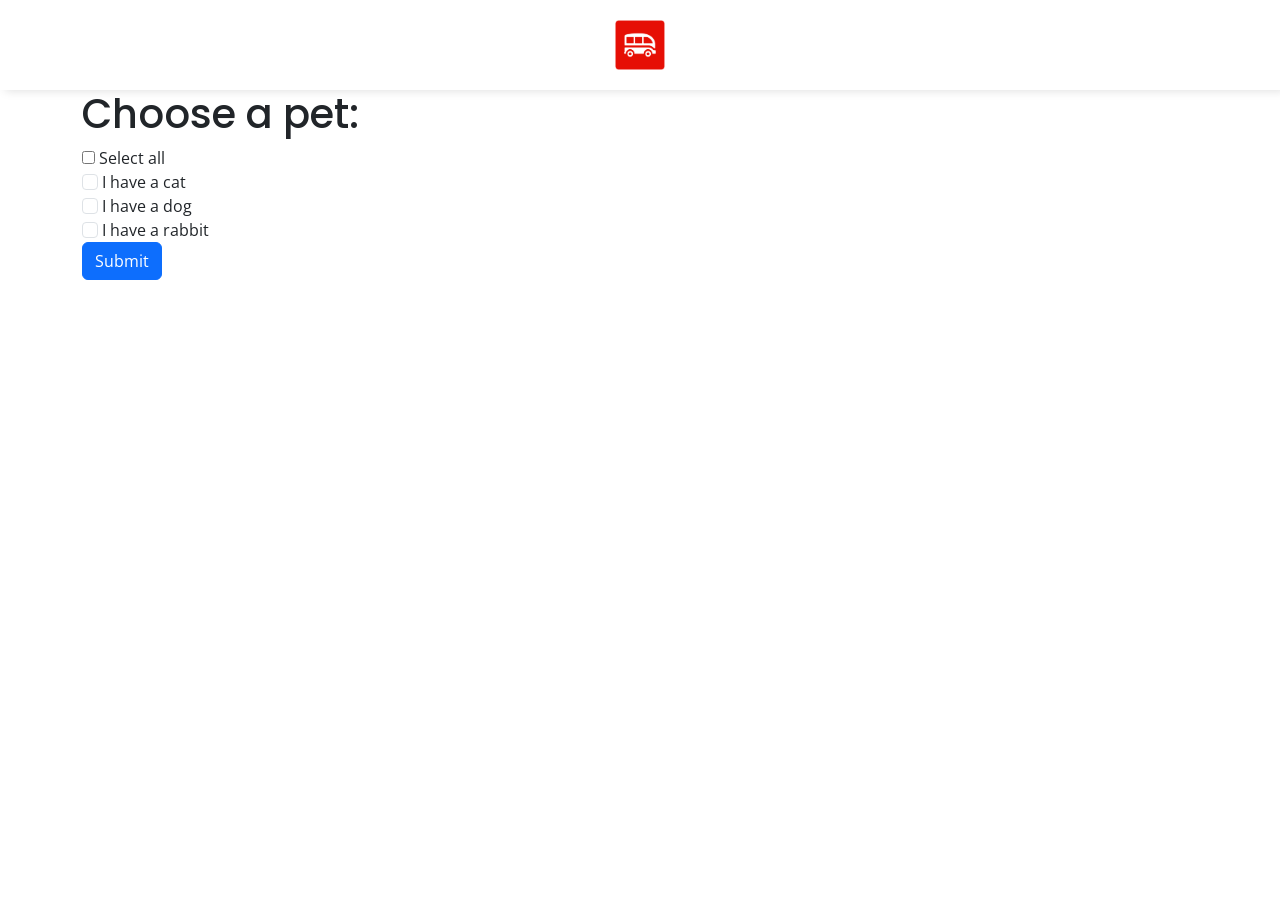
<file: checkboxes/index.html>
<!-- Checkbox Select all-->
<html>
  <head>
    <meta charset="utf-8">

    <title>JavaScript DOM demo</title>

    <link rel="icon" type="image/png" href="images/logo.png"/>
    <meta name="viewport" content="width=device-width, initial-scale=1">
    <link href="https://cdn.jsdelivr.net/npm/bootstrap@5.1.3/dist/css/bootstrap.min.css" rel="stylesheet" integrity="sha384-1BmE4kWBq78iYhFldvKuhfTAU6auU8tT94WrHftjDbrCEXSU1oBoqyl2QvZ6jIW3" crossorigin="anonymous">
    <link rel="stylesheet" href="css/style.css">
  </head>
  <body>
    <!-- Navbar -->
    <div class="navbar-lewagon">
      <img src="images/logo.png" alt="logo">
    </div>

    <div class="container">
      <!-- Your code here -->
      <h1>Choose a pet:</h1>
      <input id="select-all-checkbox" name="select-all" type="checkbox">
      <label for="select-all-checkbox">Select all</label>
      <form>
        <div class="form-group">
          <input type="checkbox" id="cat" class="form-check-input" name="cat" value="Cat">
          <label for="cat" class="form-check-label"> I have a cat</label><br>
          <input type="checkbox" id="dog" class="form-check-input" name="dog" value="Dog">
          <label for="dog" class="form-check-label"> I have a dog</label><br>
          <input type="checkbox" id="rabbit" class="form-check-input" name="rabbit" value="Rabbit">
          <label for="rabbit" class="form-check-label"> I have a rabbit</label><br>
          <button type="submit" class="btn btn-primary">Submit</button>
        </div>
      </form>

    </div>

    <!-- Bootstrap JavaScript library -->
    <script src="https://cdn.jsdelivr.net/npm/bootstrap@5.1.3/dist/js/bootstrap.bundle.min.js" integrity="sha384-ka7Sk0Gln4gmtz2MlQnikT1wXgYsOg+OMhuP+IlRH9sENBO0LRn5q+8nbTov4+1p" crossorigin="anonymous"></script>
    <!-- Your own JavaScript file -->
    <script src="javascript/application.js"></script>
  </body>
</html>
</file>
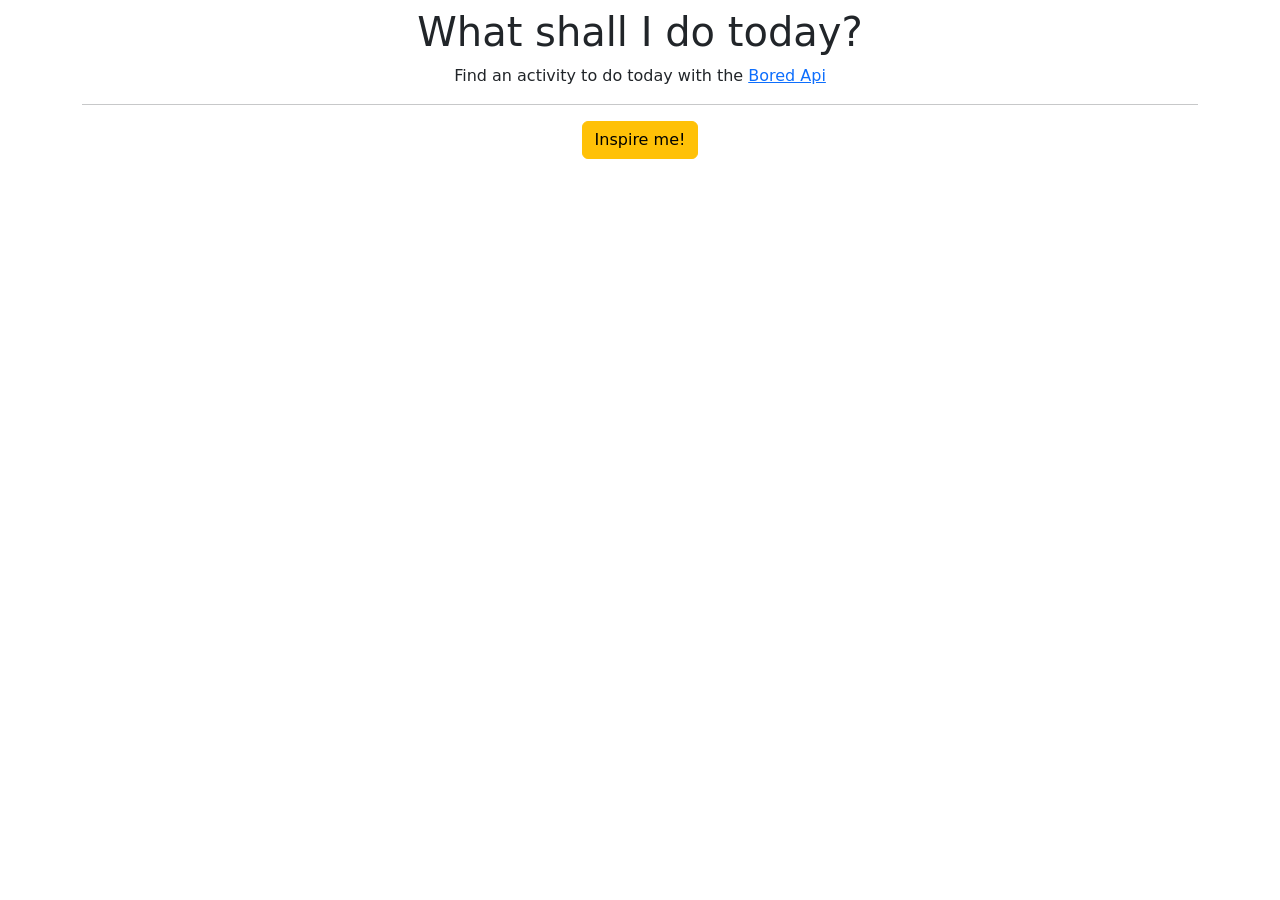
<file: http-and-api-lecture-boilerplate/index.html>
<!DOCTYPE html>
<html>
  <head>
    <meta charset="utf-8">
    <meta name="viewport" content="width=device-width, initial-scale=1">

    <title>Help, I'm bored!</title>
    <link rel="shortcut icon" href="data:image/x-icon;" type="image/x-icon">

    <link href="https://cdn.jsdelivr.net/npm/bootstrap@5.1.3/dist/css/bootstrap.min.css" rel="stylesheet" integrity="sha384-1BmE4kWBq78iYhFldvKuhfTAU6auU8tT94WrHftjDbrCEXSU1oBoqyl2QvZ6jIW3" crossorigin="anonymous">
  </head>

  <body>
    <div class="container">
      <h1 class="text-center mt-2">What shall I do today?</h1>
      <p class="text-center">Find an activity to do today with the <a href="https://bored.api.lewagon.com" target="blank">Bored Api</a></p>
      <hr>
      <div class="d-flex justify-content-center">
        <button type="button" class="btn btn-warning">Inspire me!</button>
      </div>
      <h2 id="activity" class="text-center mt-5"></h2>
    </div>

    <script src="lib/index.js"></script>
  </body>
</html>
</file>
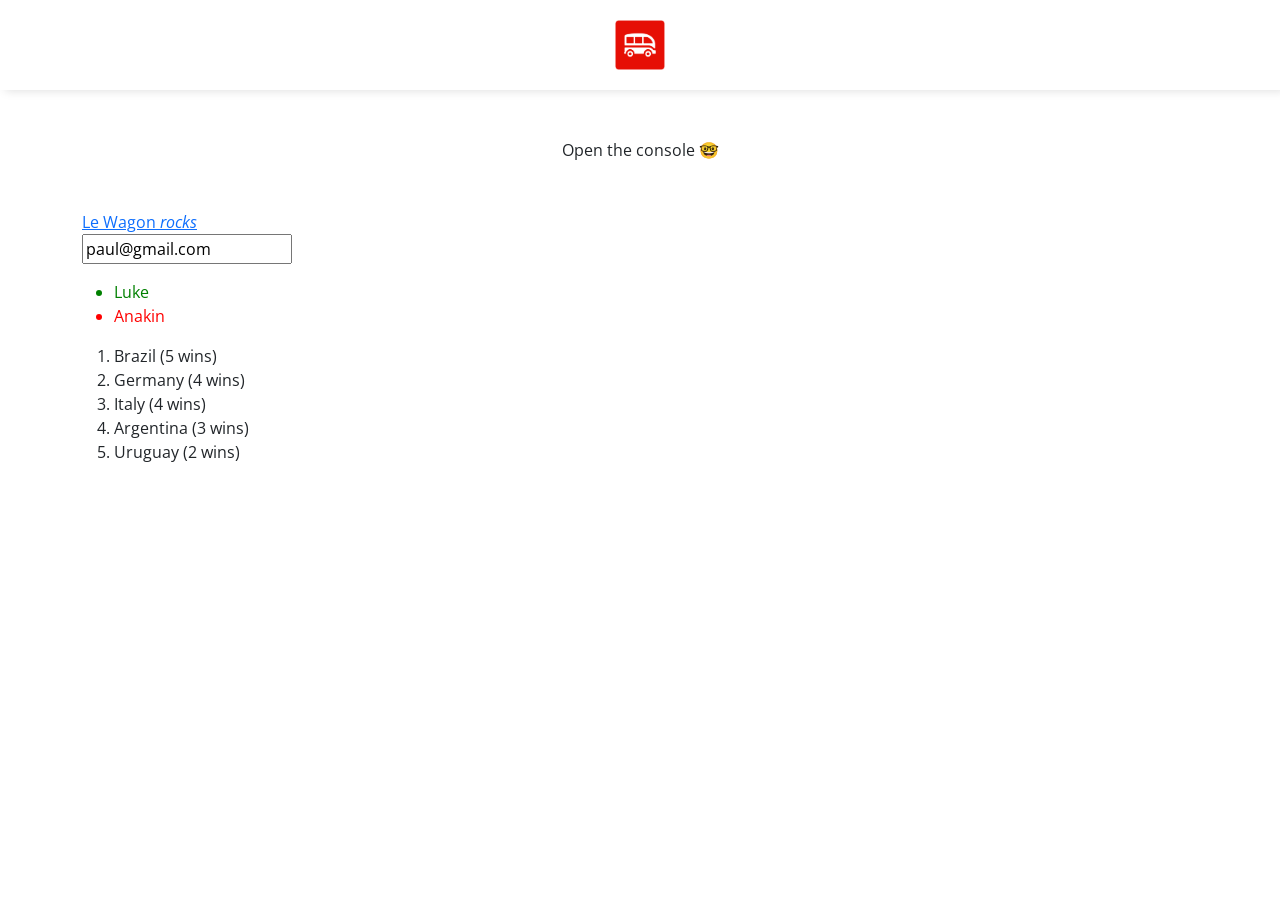
<file: js-and-dom-01/index.html>
<html>
  <head>
    <meta charset="utf-8">

    <title>JavaScript DOM demo</title>

    <link rel="icon" type="image/png" href="images/logo.png"/>
    <meta name="viewport" content="width=device-width, initial-scale=1">
    <link href="https://cdn.jsdelivr.net/npm/bootstrap@5.1.3/dist/css/bootstrap.min.css" rel="stylesheet" integrity="sha384-1BmE4kWBq78iYhFldvKuhfTAU6auU8tT94WrHftjDbrCEXSU1oBoqyl2QvZ6jIW3" crossorigin="anonymous">
    <link rel="stylesheet" href="css/style.css">
  </head>
  <body>
    <!-- Navbar -->
    <div class="navbar-lewagon">
      <img src="images/logo.png" alt="logo">
    </div>

    <div class="container">
      <!-- Your code here -->

      <p class="my-5 text-center">Open the console 🤓</p>

      <a href="https://www.lewagon.com" id="home">Le Wagon <em>rocks</em></a>

      <form>
        <input name="email" id="email" value="paul@gmail.com" />
      </form>

      <ul id="players">
        <li class="green">Luke</li>
        <li class="red">Anakin</li>
      </ul>

      <ol id="fifa-wins">
        <li>Brazil (5 wins)</li>
        <li>Germany (4 wins)</li>
        <li>Italy (4 wins)</li>
        <li>Argentina (3 wins)</li>
        <li>Uruguay (2 wins)</li>
      </ol>

    </div>

    <!-- Bootstrap JavaScript library -->
    <script src="https://cdn.jsdelivr.net/npm/bootstrap@5.1.3/dist/js/bootstrap.bundle.min.js" integrity="sha384-ka7Sk0Gln4gmtz2MlQnikT1wXgYsOg+OMhuP+IlRH9sENBO0LRn5q+8nbTov4+1p" crossorigin="anonymous"></script>
    <!-- Your own JavaScript file -->
    <script src="javascript/application.js"></script>
  </body>
</html>
</file>
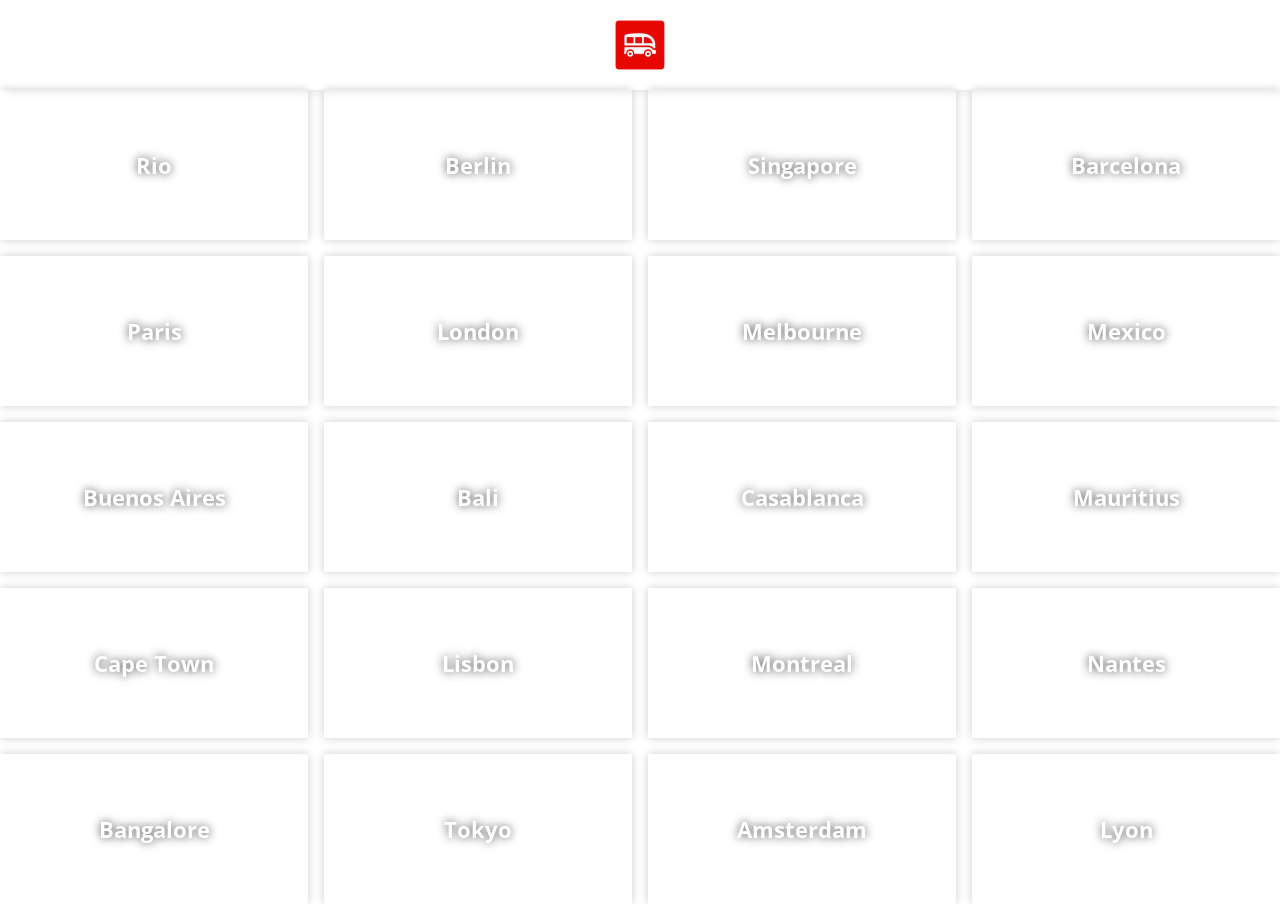
<file: layouts-demo-bootstrap/campuses.html>
<html>
  <head>
    <meta charset="utf-8">
    <title>Cards Layout demo</title>

    <!-- No Bootstrap -->
    <link rel="stylesheet" href="css/style.css">
  </head>
  <body>

    <div class="navbar-lewagon">
      <img src="images/logo.png" alt="logo">
    </div>

    <!-- Make a grid for the cards below -->
    <div class="cards">
      <div class="card" style="background-image: url(http://kitt.lewagon.com/placeholder/cities/rio)">
        Rio
      </div>

      <div class="card" style="background-image: url(http://kitt.lewagon.com/placeholder/cities/berlin)">
        Berlin
      </div>

      <div class="card" style="background-image: url(http://kitt.lewagon.com/placeholder/cities/singapore)">
        Singapore
      </div>

      <div class="card" style="background-image: url(http://kitt.lewagon.com/placeholder/cities/barcelona)">
        Barcelona
      </div>

      <div class="card" style="background-image: url(http://kitt.lewagon.com/placeholder/cities/paris)">
        Paris
      </div>

      <div class="card" style="background-image: url(http://kitt.lewagon.com/placeholder/cities/london)">
        London
      </div>

      <div class="card" style="background-image: url(http://kitt.lewagon.com/placeholder/cities/melbourne)">
        Melbourne
      </div>

      <div class="card" style="background-image: url(http://kitt.lewagon.com/placeholder/cities/mexico)">
        Mexico
      </div>

      <div class="card" style="background-image: url(http://kitt.lewagon.com/placeholder/cities/buenos-aires)">
        Buenos Aires
      </div>

      <div class="card" style="background-image: url(http://kitt.lewagon.com/placeholder/cities/bali)">
        Bali
      </div>

      <div class="card" style="background-image: url(http://kitt.lewagon.com/placeholder/cities/casablanca)">
        Casablanca
      </div>

      <div class="card" style="background-image: url(http://kitt.lewagon.com/placeholder/cities/mauritius)">
        Mauritius
      </div>

      <div class="card" style="background-image: url(http://kitt.lewagon.com/placeholder/cities/cape-town)">
        Cape Town
      </div>

      <div class="card" style="background-image: url(http://kitt.lewagon.com/placeholder/cities/lisbon)">
        Lisbon
      </div>

      <div class="card" style="background-image: url(http://kitt.lewagon.com/placeholder/cities/montreal)">
        Montreal
      </div>

      <div class="card" style="background-image: url(http://kitt.lewagon.com/placeholder/cities/nantes)">
        Nantes
      </div>

      <div class="card" style="background-image: url(http://kitt.lewagon.com/placeholder/cities/bangalore)">
        Bangalore
      </div>

      <div class="card" style="background-image: url(http://kitt.lewagon.com/placeholder/cities/tokyo)">
        Tokyo
      </div>

      <div class="card" style="background-image: url(http://kitt.lewagon.com/placeholder/cities/amsterdam)">
        Amsterdam
      </div>

      <div class="card" style="background-image: url(http://kitt.lewagon.com/placeholder/cities/lyon)">
        Lyon
      </div>
    </div>
  </body>
</html>
</file>
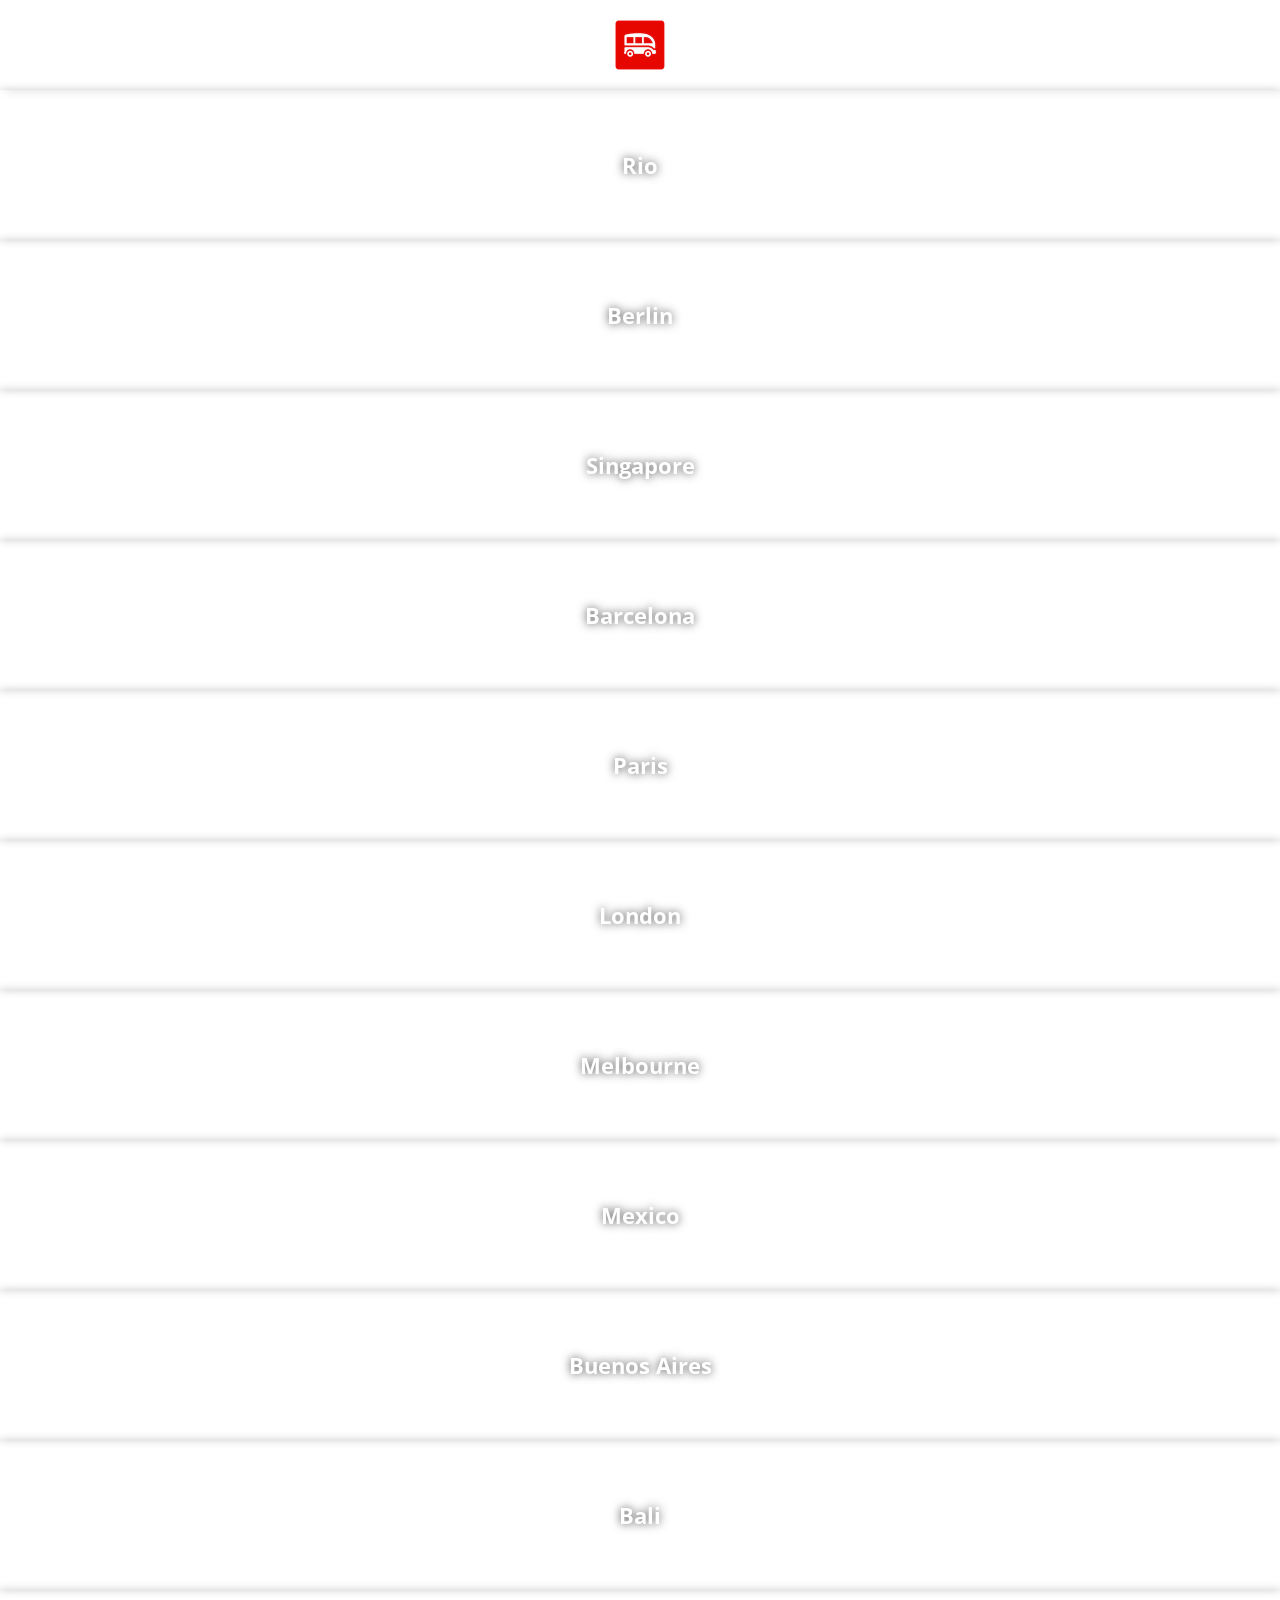
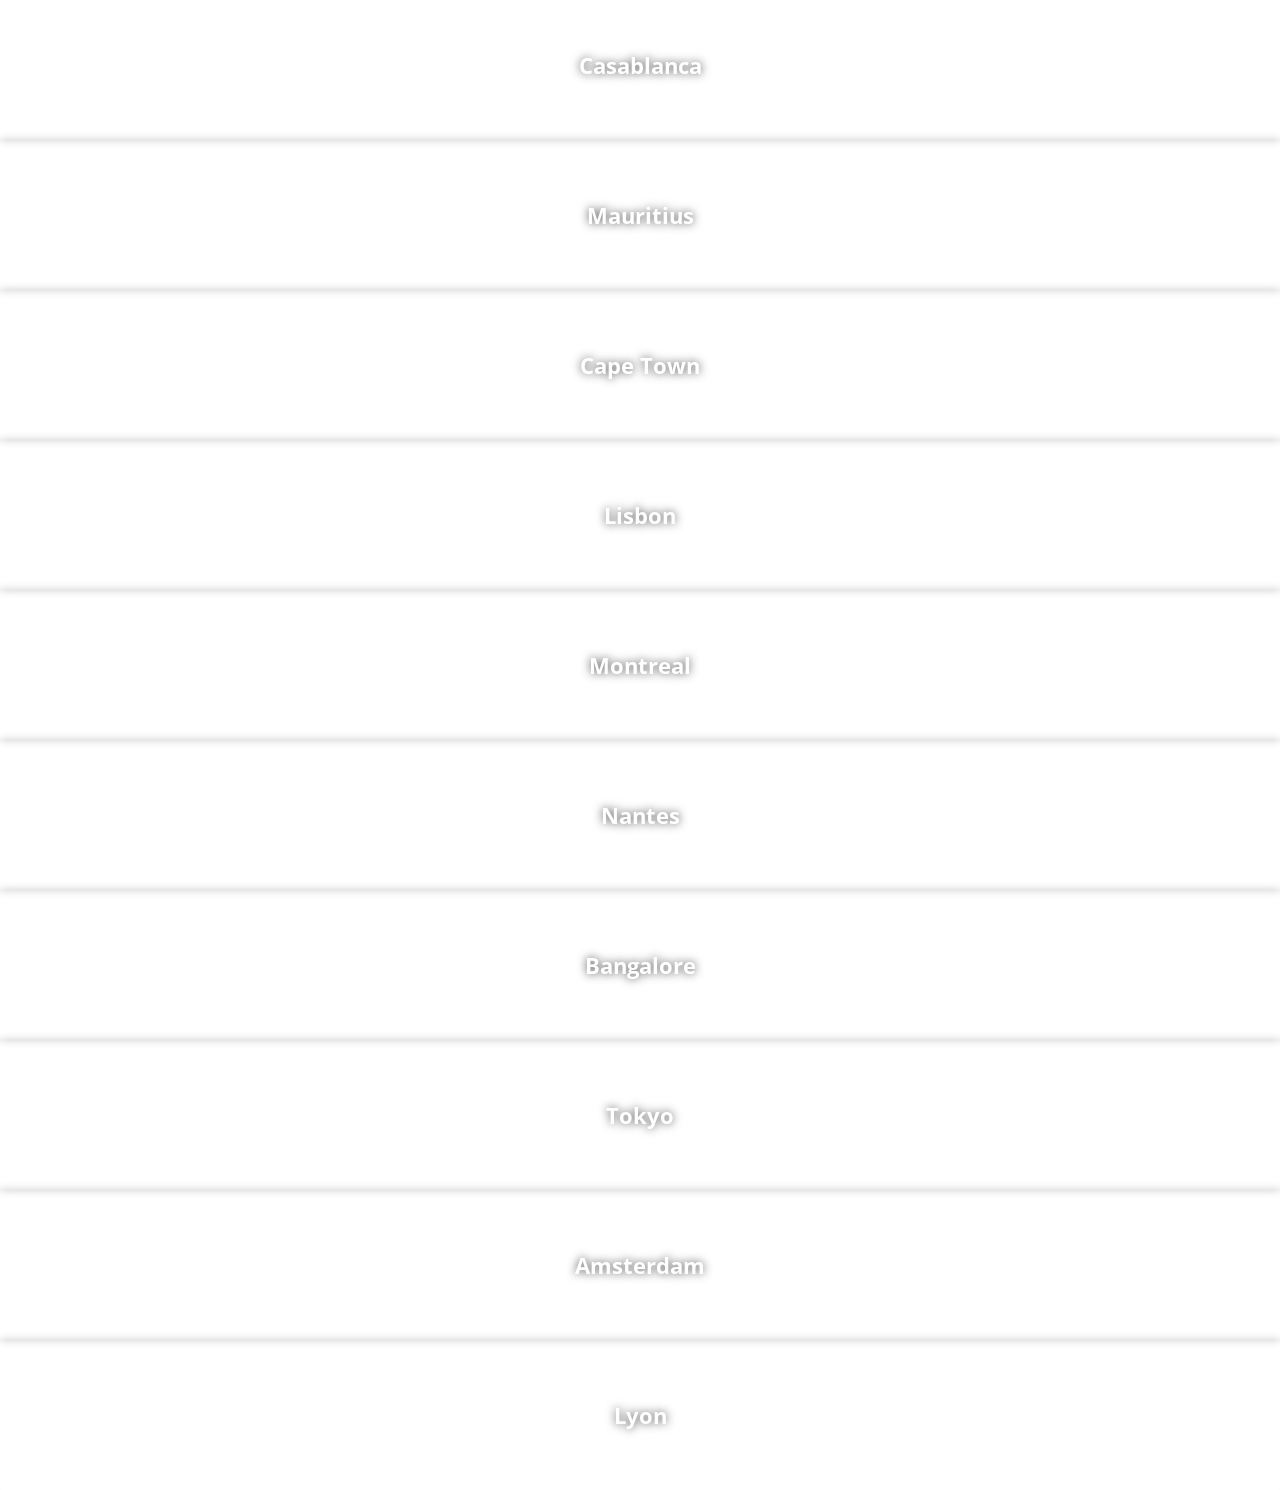
<file: layouts-demo/campuses.html>
<html>
  <head>
    <meta charset="utf-8">
    <title>Cards Layout demo</title>

    <!-- No Bootstrap -->
    <link rel="stylesheet" href="css/style.css">
  </head>
  <body>

    <div class="navbar-lewagon">
      <img src="images/logo.png" alt="logo">
    </div>

    <!-- Make a grid for the cards below -->

    <div class="card" style="background-image: url(http://kitt.lewagon.com/placeholder/cities/rio)">
      Rio
    </div>

    <div class="card" style="background-image: url(http://kitt.lewagon.com/placeholder/cities/berlin)">
      Berlin
    </div>

    <div class="card" style="background-image: url(http://kitt.lewagon.com/placeholder/cities/singapore)">
      Singapore
    </div>

    <div class="card" style="background-image: url(http://kitt.lewagon.com/placeholder/cities/barcelona)">
      Barcelona
    </div>

    <div class="card" style="background-image: url(http://kitt.lewagon.com/placeholder/cities/paris)">
      Paris
    </div>

    <div class="card" style="background-image: url(http://kitt.lewagon.com/placeholder/cities/london)">
      London
    </div>

    <div class="card" style="background-image: url(http://kitt.lewagon.com/placeholder/cities/melbourne)">
      Melbourne
    </div>

    <div class="card" style="background-image: url(http://kitt.lewagon.com/placeholder/cities/mexico)">
      Mexico
    </div>

    <div class="card" style="background-image: url(http://kitt.lewagon.com/placeholder/cities/buenos-aires)">
      Buenos Aires
    </div>

    <div class="card" style="background-image: url(http://kitt.lewagon.com/placeholder/cities/bali)">
      Bali
    </div>

    <div class="card" style="background-image: url(http://kitt.lewagon.com/placeholder/cities/casablanca)">
      Casablanca
    </div>

    <div class="card" style="background-image: url(http://kitt.lewagon.com/placeholder/cities/mauritius)">
      Mauritius
    </div>

    <div class="card" style="background-image: url(http://kitt.lewagon.com/placeholder/cities/cape-town)">
      Cape Town
    </div>

    <div class="card" style="background-image: url(http://kitt.lewagon.com/placeholder/cities/lisbon)">
      Lisbon
    </div>

    <div class="card" style="background-image: url(http://kitt.lewagon.com/placeholder/cities/montreal)">
      Montreal
    </div>

    <div class="card" style="background-image: url(http://kitt.lewagon.com/placeholder/cities/nantes)">
      Nantes
    </div>

    <div class="card" style="background-image: url(http://kitt.lewagon.com/placeholder/cities/bangalore)">
      Bangalore
    </div>

    <div class="card" style="background-image: url(http://kitt.lewagon.com/placeholder/cities/tokyo)">
      Tokyo
    </div>

    <div class="card" style="background-image: url(http://kitt.lewagon.com/placeholder/cities/amsterdam)">
      Amsterdam
    </div>

    <div class="card" style="background-image: url(http://kitt.lewagon.com/placeholder/cities/lyon)">
      Lyon
    </div>
  </body>
</html>
</file>
<file: checkboxes/css/style.css>
/* --- Google Fonts --- */
@import url("http://fonts.googleapis.com/css?family=Open+Sans:400,300,700|Poppins:400,700");

/* --- Components design --- */
@import url("components/navbar.css");

/* --- Fonts & colors --- */
body {
  font-family: "Open Sans", "Helvetica", "sans-serif";
  margin: 0;
}
h1, h2, h3 {
  font-family: "Poppins", "sans-serif";
}
.text-center {
  text-align: center;
}

.red {
  color: red;
}

.green {
  color: green;
}

.img-circle {
  border-radius: 50%;
}
</file>
<file: js-and-dom-01/css/style.css>
/* --- Google Fonts --- */
@import url("http://fonts.googleapis.com/css?family=Open+Sans:400,300,700|Poppins:400,700");

/* --- Components design --- */
@import url("components/navbar.css");

/* --- Fonts & colors --- */
body {
  font-family: "Open Sans", "Helvetica", "sans-serif";
  margin: 0;
}
h1, h2, h3 {
  font-family: "Poppins", "sans-serif";
}
.text-center {
  text-align: center;
}

.red {
  color: red;
}

.green {
  color: green;
}
</file>
<file: layouts-demo-bootstrap/css/style.css>
/* --- Google Fonts --- */
@import url("http://fonts.googleapis.com/css?family=Open+Sans:400,300,700|Poppins:400,700");

/* --- Components design --- */
@import url("components/card.css");
@import url("components/navbar.css");

/* --- Layouts --- */
@import url("pages/campuses-with-map.css");
@import url("pages/campuses.css");


/* --- Fonts & colors --- */
body {
  font-family: "Open Sans", "Helvetica", "sans-serif";
  margin: 0;
}
h1, h2, h3 {
  font-family: "Poppins", "sans-serif";
}
.text-center {
  text-align: center;
}
</file>
<file: layouts-demo/css/style.css>
/* --- Google Fonts --- */
@import url("http://fonts.googleapis.com/css?family=Open+Sans:400,300,700|Poppins:400,700");

/* --- Components design --- */
@import url("components/card.css");
@import url("components/navbar.css");

/* --- Layouts --- */
@import url("pages/campuses-with-map.css");


/* --- Fonts & colors --- */
body {
  font-family: "Open Sans", "Helvetica", "sans-serif";
  margin: 0;
}
h1, h2, h3 {
  font-family: "Poppins", "sans-serif";
}
.text-center {
  text-align: center;
}
</file>
